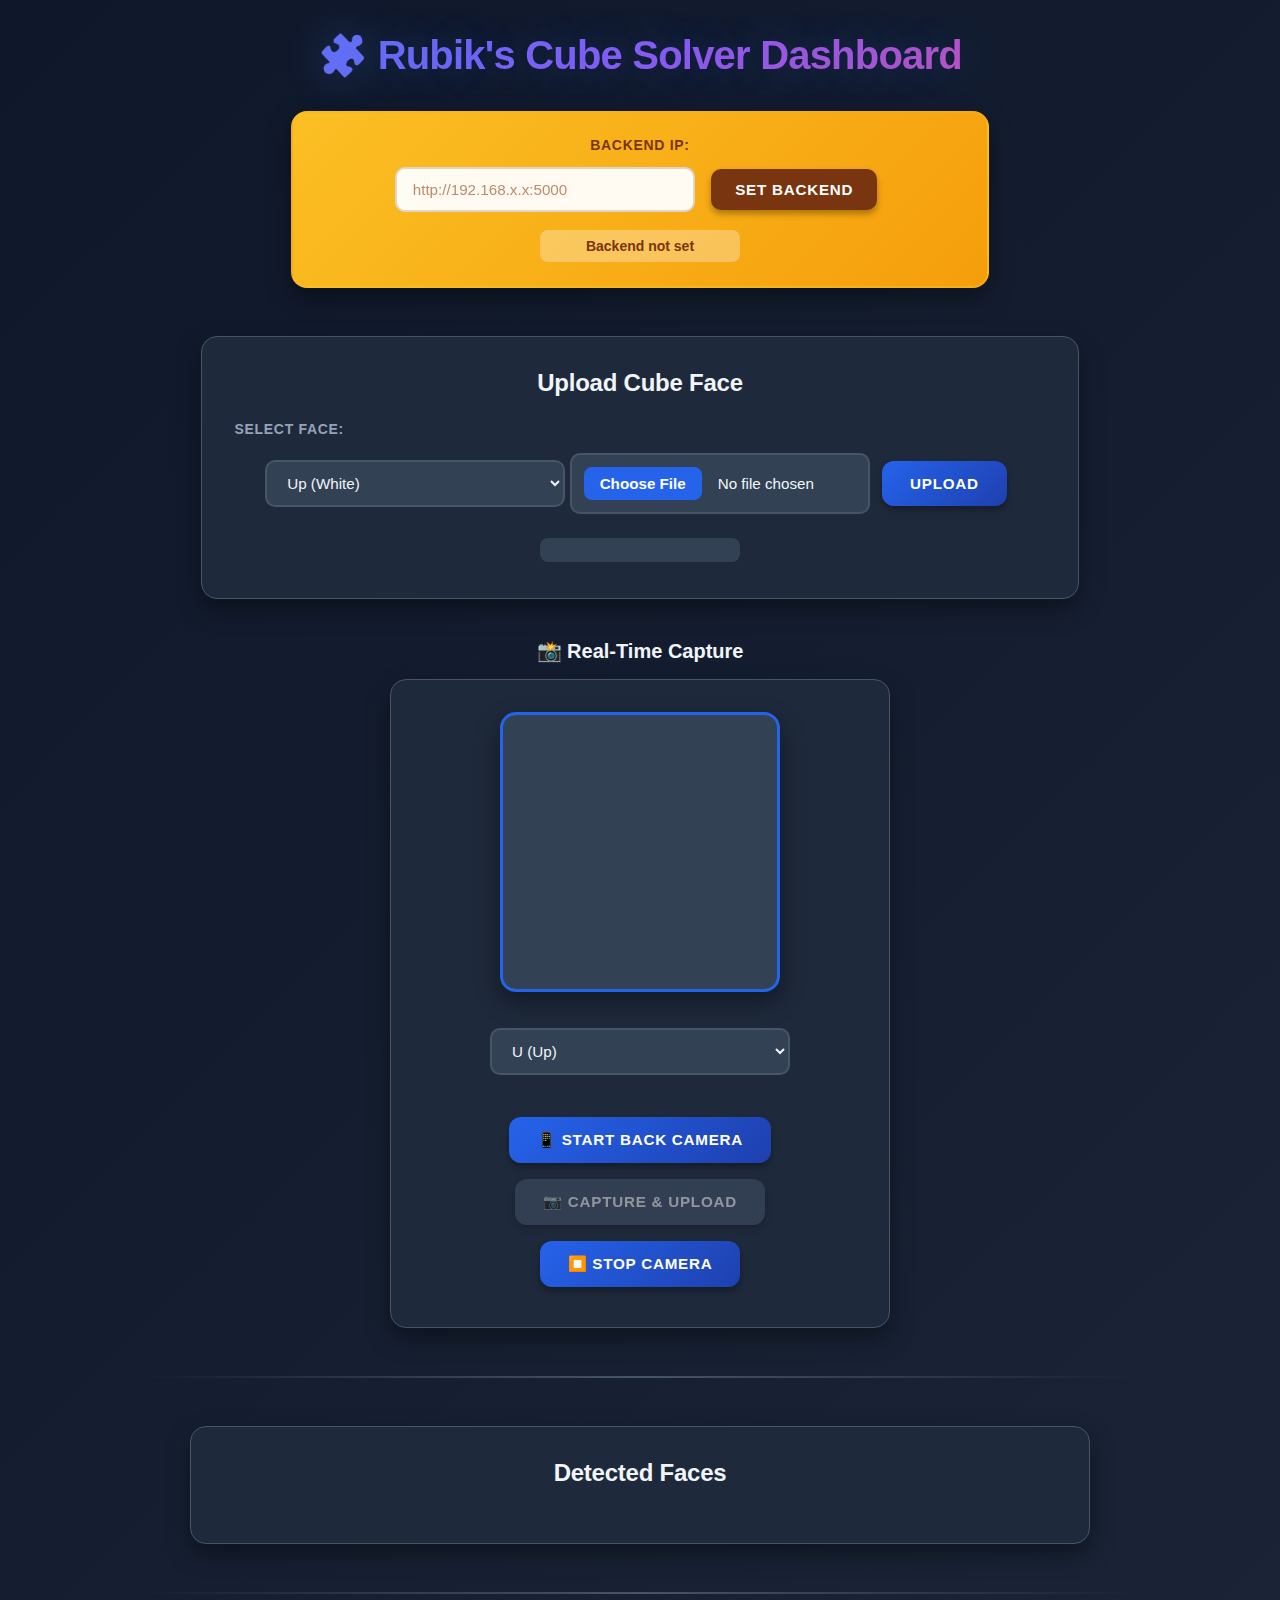
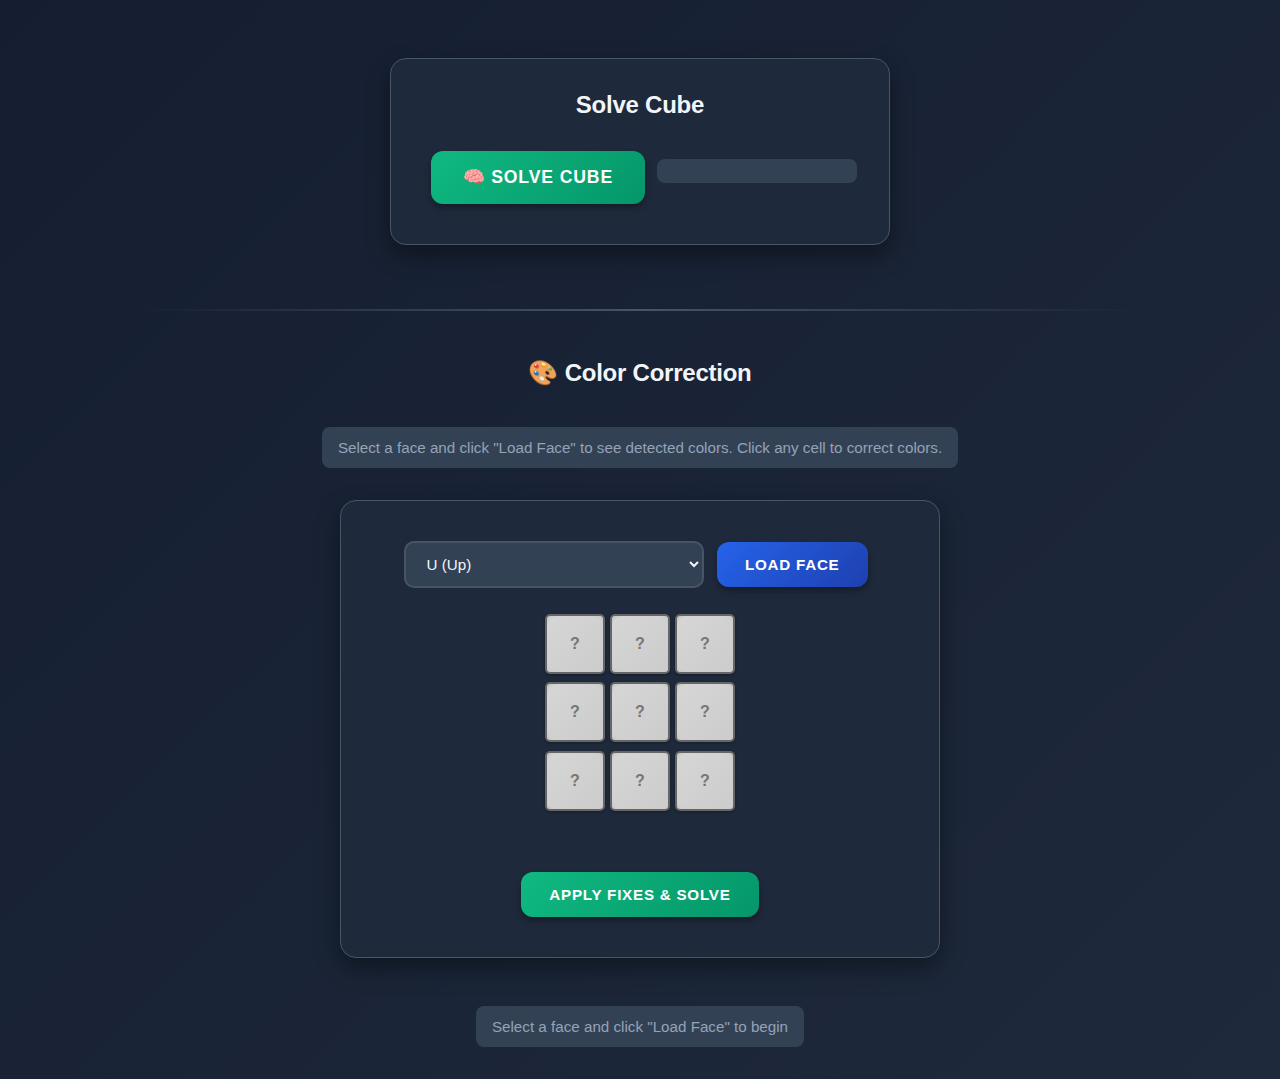
<file: frontend/index.html>
<!DOCTYPE html>
<html lang="en">

<head>
    <meta charset="UTF-8" />
    <meta name="viewport" content="width=device-width, initial-scale=1.0" />
    <title>Rubik's Cube Solver Dashboard</title>
    <link rel="stylesheet" href="css/style.css" />
    
    <!-- 🚨 NUCLEAR PREVENTION: Stop ALL form submissions -->
    <script>
        document.addEventListener('DOMContentLoaded', function() {
            // Prevent ALL form submissions globally
            document.addEventListener('submit', function(e) {
                console.log('🚫 BLOCKED FORM SUBMISSION');
                e.preventDefault();
                e.stopPropagation();
                e.stopImmediatePropagation();
                return false;
            }, true);
            
            // Prevent ALL enter key in forms
            document.addEventListener('keydown', function(e) {
                if (e.key === 'Enter' && e.target.form) {
                    console.log('🚫 BLOCKED ENTER KEY');
                    e.preventDefault();
                    return false;
                }
            }, true);
            
            console.log('✅ Form prevention installed');
        });
    </script>
</head>

<body>
    <h1>🧩 Rubik's Cube Solver Dashboard</h1>

    <!-- Backend Configuration -->
    <div class="config-section">
        <label for="backendIP">Backend IP:</label>
        <input type="text" id="backendIP" placeholder="http://192.168.x.x:5000" />
        <button type="button" id="setBackendBtn">Set Backend</button>
        <p id="backendStatus">Backend not set</p>
    </div>

    <!-- File Upload Section -->
    <div class="upload-section">
        <h2>Upload Cube Face</h2>
        <label for="face">Select Face:</label>
        <select name="face" id="face">
            <option value="U">Up (White)</option>
            <option value="D">Down (Yellow)</option>
            <option value="F">Front (Green)</option>
            <option value="B">Back (Blue)</option>
            <option value="L">Left (Red)</option>
            <option value="R">Right (Orange)</option>
        </select>
        <input type="file" name="file" id="file" accept="image/*" />
        <button type="button" id="uploadBtn">Upload</button>
        <p id="uploadStatus"></p>
    </div>

    <!-- Real-Time Camera -->
    <h3>📸 Real-Time Capture</h3>
    <div id="cameraSection">
        <video id="cameraPreview" autoplay playsinline width="240"></video><br>
        <select id="liveFace">
            <option value="U">U (Up)</option>
            <option value="R">R (Right)</option>
            <option value="F">F (Front)</option>
            <option value="D">D (Down)</option>
            <option value="L">L (Left)</option>
            <option value="B">B (Back)</option>
        </select><br>
        <button type="button" id="startCameraBtn">📱 Start Back Camera</button>
        <button type="button" id="captureBtn" disabled>📷 Capture & Upload</button>
        <button type="button" id="stopCameraBtn">⏹️ Stop Camera</button>
    </div>

    <hr>
    
    <!-- Detected Faces Preview -->
    <div class="faces-preview" id="facesPreview">
        <h2>Detected Faces</h2>
    </div>

    <hr>
    
    <!-- Solve Section -->
    <div class="solve-section">
        <h2>Solve Cube</h2>
        <button type="button" id="solveBtn">🧠 Solve Cube</button>
        <p id="solutionOutput"></p>
    </div>

    <hr>
    
    <!-- Color Correction -->
    <h2>🎨 Color Correction</h2>
    <p>Select a face and click "Load Face" to see detected colors. Click any cell to correct colors.</p>

    <div id="colorCorrectionPanel">
        <select id="faceSelect">
            <option value="U">U (Up)</option>
            <option value="R">R (Right)</option>
            <option value="F">F (Front)</option>
            <option value="D">D (Down)</option>
            <option value="L">L (Left)</option>
            <option value="B">B (Back)</option>
        </select>
        <button type="button" id="loadFaceBtn">Load Face</button>

        <!-- Color Grid -->
        <div id="colorGrid" style="display:grid;grid-template-columns:repeat(3,60px);gap:5px;margin-top:10px;">
            <!-- Populated by JavaScript -->
        </div>

        <br />
        <button type="button" id="applyCorrectionBtn">Apply Fixes & Solve</button>
    </div>

    <p id="correctionStatus">Select a face and click "Load Face" to begin</p>

    <!-- Cache-busting: Change v=2 to v=3, v=4 etc whenever you update main.js -->
    <script src="js/main.js?v=4"></script>
</body>

</html>
</file>
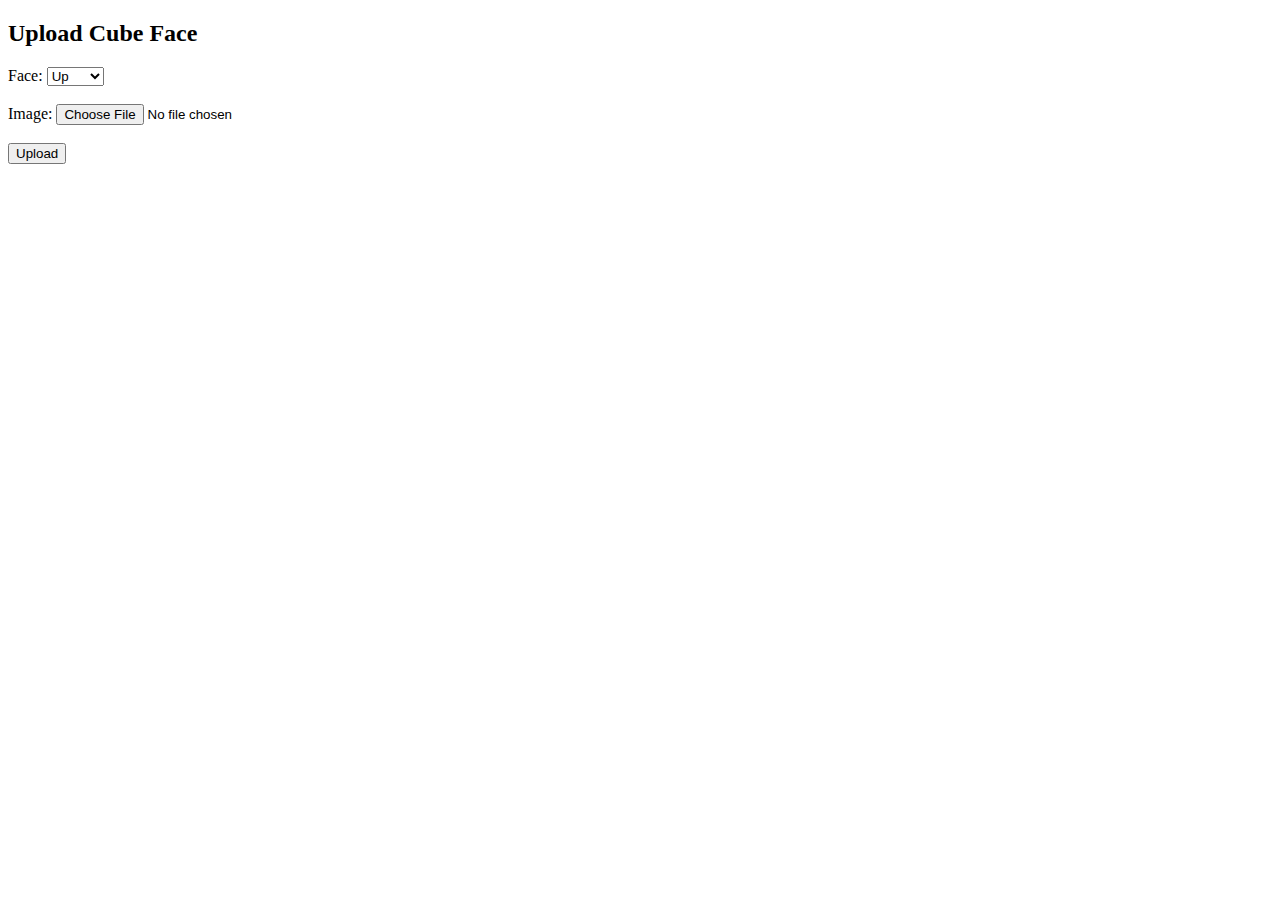
<file: frontend/upload.html>
<!DOCTYPE html>
<html>

<head>
    <title>Cube Face Upload</title>
</head>

<body>
    <h2>Upload Cube Face</h2>
    <form id="uploadForm" enctype="multipart/form-data">
        Face:
        <select name="face">
            <option value="U">Up</option>
            <option value="D">Down</option>
            <option value="F">Front</option>
            <option value="B">Back</option>
            <option value="L">Left</option>
            <option value="R">Right</option>
        </select>
        <br><br>
        Image: <input type="file" name="file" accept="image/*" />
        <br><br>
        <button type="submit">Upload</button>
    </form>

    <p id="status"></p>

    <script>
        const form = document.getElementById('uploadForm');
        form.addEventListener('submit', async (e) => {
            e.preventDefault();
            const formData = new FormData(form);
            // http://computer_ip:5000/upload_face
            const res = await fetch('http://192.168.0.115:5000/upload_face', {
                method: 'POST',
                body: formData
            });
            const data = await res.json();
            document.getElementById('status').innerText = JSON.stringify(data);
        });
    </script>
</body>

</html>
</file>
<file: frontend/css/style.css>
/* Modern Professional Dashboard Design */
:root {
    --primary-color: #2563eb;
    --primary-dark: #1e40af;
    --secondary-color: #10b981;
    --danger-color: #ef4444;
    --warning-color: #f59e0b;
    --background: #0f172a;
    --surface: #1e293b;
    --surface-light: #334155;
    --text-primary: #f1f5f9;
    --text-secondary: #94a3b8;
    --border-color: #475569;
    --shadow-sm: 0 1px 3px rgba(0, 0, 0, 0.3);
    --shadow-md: 0 4px 6px rgba(0, 0, 0, 0.3);
    --shadow-lg: 0 10px 25px rgba(0, 0, 0, 0.4);
    --shadow-xl: 0 20px 40px rgba(0, 0, 0, 0.5);
}

* {
    margin: 0;
    padding: 0;
    box-sizing: border-box;
}

body {
    font-family: 'Inter', -apple-system, BlinkMacSystemFont, 'Segoe UI', Roboto, sans-serif;
    background: linear-gradient(135deg, #0f172a 0%, #1e293b 100%);
    color: var(--text-primary);
    min-height: 100vh;
    padding: 2rem 1rem;
    text-align: center;
}

h1 {
    font-size: 2.5rem;
    font-weight: 800;
    margin-bottom: 2rem;
    background: linear-gradient(135deg, #3b82f6 0%, #8b5cf6 50%, #ec4899 100%);
    -webkit-background-clip: text;
    -webkit-text-fill-color: transparent;
    background-clip: text;
    text-shadow: 0 0 40px rgba(59, 130, 246, 0.3);
    letter-spacing: -0.02em;
}

h2 {
    color: var(--text-primary);
    font-size: 1.5rem;
    font-weight: 700;
    margin-bottom: 1.5rem;
    letter-spacing: -0.01em;
}

h3 {
    color: var(--text-primary);
    font-size: 1.25rem;
    font-weight: 600;
    margin: 1.5rem 0 1rem;
}

/* Configuration Section */
.config-section {
    background: linear-gradient(135deg, #fbbf24 0%, #f59e0b 100%);
    padding: 1.5rem 2rem;
    margin: 0 auto 2rem;
    display: inline-block;
    border-radius: 16px;
    box-shadow: var(--shadow-lg);
    min-width: 400px;
    border: 2px solid rgba(251, 191, 36, 0.3);
}

.config-section label {
    display: block;
    font-weight: 600;
    margin-bottom: 0.5rem;
    color: #78350f;
    font-size: 0.875rem;
    text-transform: uppercase;
    letter-spacing: 0.05em;
}

#backendIP {
    padding: 0.75rem 1rem;
    width: 100%;
    max-width: 300px;
    border-radius: 10px;
    border: 2px solid rgba(120, 53, 15, 0.2);
    background: rgba(255, 255, 255, 0.95);
    font-size: 0.95rem;
    color: #1e293b;
    font-weight: 500;
    transition: all 0.3s ease;
}

#backendIP:focus {
    outline: none;
    border-color: #78350f;
    box-shadow: 0 0 0 3px rgba(120, 53, 15, 0.1);
    transform: translateY(-2px);
}

#backendIP::placeholder {
    color: #92400e;
    opacity: 0.6;
}

#setBackendBtn {
    background: #78350f;
    color: white;
    padding: 0.75rem 1.5rem;
    border: none;
    border-radius: 10px;
    font-weight: 600;
    cursor: pointer;
    margin-left: 0.75rem;
    transition: all 0.3s ease;
    font-size: 0.95rem;
    text-transform: uppercase;
    letter-spacing: 0.05em;
}

#setBackendBtn:hover {
    background: #451a03;
    transform: translateY(-2px);
    box-shadow: 0 4px 12px rgba(0, 0, 0, 0.3);
}

#backendStatus {
    font-size: 0.875rem;
    margin-top: 0.75rem;
    font-weight: 600;
    color: #78350f;
    background: rgba(255, 255, 255, 0.3);
    padding: 0.5rem 1rem;
    border-radius: 8px;
    display: inline-block;
}

/* Upload and Solve Sections */
.upload-section,
.solve-section {
    background: var(--surface);
    display: inline-block;
    padding: 2rem;
    margin: 1rem;
    border-radius: 16px;
    box-shadow: var(--shadow-lg);
    border: 1px solid var(--border-color);
    min-width: 350px;
    vertical-align: top;
    transition: all 0.3s ease;
}

.upload-section:hover,
.solve-section:hover {
    transform: translateY(-4px);
    box-shadow: var(--shadow-xl);
    border-color: var(--primary-color);
}

.upload-section label,
.solve-section label {
    display: block;
    font-weight: 600;
    margin-bottom: 0.5rem;
    color: var(--text-secondary);
    font-size: 0.875rem;
    text-transform: uppercase;
    letter-spacing: 0.05em;
    text-align: left;
}

/* Form Elements */
select,
input[type="file"] {
    padding: 0.75rem 1rem;
    border-radius: 10px;
    border: 2px solid var(--border-color);
    background: var(--surface-light);
    color: var(--text-primary);
    font-size: 0.95rem;
    margin: 0.5rem 0;
    width: 100%;
    max-width: 300px;
    transition: all 0.3s ease;
    font-weight: 500;
}

select:focus {
    outline: none;
    border-color: var(--primary-color);
    box-shadow: 0 0 0 3px rgba(37, 99, 235, 0.2);
}

select:hover {
    border-color: var(--primary-color);
}

input[type="file"] {
    cursor: pointer;
    padding: 0.75rem;
}

input[type="file"]::file-selector-button {
    background: var(--primary-color);
    color: white;
    border: none;
    padding: 0.5rem 1rem;
    border-radius: 8px;
    cursor: pointer;
    font-weight: 600;
    margin-right: 1rem;
    transition: all 0.3s ease;
}

input[type="file"]::file-selector-button:hover {
    background: var(--primary-dark);
    transform: translateY(-2px);
}

/* Buttons */
button {
    background: linear-gradient(135deg, var(--primary-color) 0%, var(--primary-dark) 100%);
    color: white;
    padding: 0.875rem 1.75rem;
    border: none;
    border-radius: 12px;
    font-weight: 700;
    cursor: pointer;
    margin: 0.5rem;
    transition: all 0.3s ease;
    font-size: 0.95rem;
    text-transform: uppercase;
    letter-spacing: 0.05em;
    box-shadow: var(--shadow-md);
    position: relative;
    overflow: hidden;
}

button::before {
    content: '';
    position: absolute;
    top: 0;
    left: -100%;
    width: 100%;
    height: 100%;
    background: linear-gradient(90deg, transparent, rgba(255, 255, 255, 0.2), transparent);
    transition: left 0.5s ease;
}

button:hover::before {
    left: 100%;
}

button:hover {
    transform: translateY(-3px);
    box-shadow: var(--shadow-lg);
}

button:active {
    transform: translateY(-1px);
}

button:disabled {
    background: var(--border-color);
    cursor: not-allowed;
    opacity: 0.5;
    transform: none;
}

button:disabled:hover {
    transform: none;
    box-shadow: var(--shadow-md);
}

#solveBtn {
    background: linear-gradient(135deg, var(--secondary-color) 0%, #059669 100%);
    font-size: 1.1rem;
    padding: 1rem 2rem;
}

#solveBtn:hover {
    background: linear-gradient(135deg, #059669 0%, #047857 100%);
}

/* Camera Section */
#cameraSection {
    background: var(--surface);
    padding: 2rem;
    border-radius: 16px;
    box-shadow: var(--shadow-lg);
    border: 1px solid var(--border-color);
    max-width: 500px;
    margin: 1rem auto;
}

#cameraPreview {
    width: 280px;
    height: 280px;
    object-fit: cover;
    aspect-ratio: 1 / 1;
    border: 3px solid var(--primary-color);
    border-radius: 16px;
    background: var(--surface-light);
    box-shadow: var(--shadow-lg);
    margin-bottom: 1rem;
}

#liveFace {
    margin: 1rem auto;
    display: block;
}

/* Status Messages */
#uploadStatus,
#solutionOutput,
#correctionStatus,
p {
    font-size: 0.95rem;
    margin-top: 1rem;
    color: var(--text-secondary);
    font-weight: 500;
    padding: 0.75rem 1rem;
    border-radius: 8px;
    background: var(--surface-light);
    display: inline-block;
    min-width: 200px;
}

/* Divider */
hr {
    border: none;
    height: 2px;
    background: linear-gradient(90deg, transparent, var(--border-color), transparent);
    margin: 3rem auto;
    max-width: 80%;
}

/* Faces Preview */
.faces-preview,
#facesPreview {
    margin: 2rem auto;
    padding: 2rem;
    background: var(--surface);
    border-radius: 16px;
    box-shadow: var(--shadow-lg);
    border: 1px solid var(--border-color);
    max-width: 900px;
}

#facesPreview h2 {
    margin-bottom: 1.5rem;
}

/* Images */
img {
    margin: 0.75rem;
    border-radius: 12px;
    box-shadow: var(--shadow-md);
    width: 140px;
    height: 140px;
    object-fit: cover;
    aspect-ratio: 1 / 1;
    border: 2px solid var(--border-color);
    transition: all 0.3s ease;
}

img:hover {
    transform: scale(1.05);
    box-shadow: var(--shadow-lg);
    border-color: var(--primary-color);
}

/* Color Correction Panel */
#colorCorrectionPanel {
    background: var(--surface);
    padding: 2rem;
    border-radius: 16px;
    border: 1px solid var(--border-color);
    margin: 2rem auto;
    max-width: 600px;
    box-shadow: var(--shadow-lg);
}

#faceSelect {
    margin-bottom: 1rem;
}

#colorGrid {
    display: grid;
    grid-template-columns: repeat(3, 80px);
    gap: 8px;
    margin: 1.5rem auto;
    justify-content: center;
    transition: all 0.3s ease;
    min-height: 200px;
}

.color-cell {
    width: 80px;
    height: 80px;
    border-radius: 12px;
    cursor: pointer;
    transition: all 0.2s ease;
    box-shadow: var(--shadow-sm);
    border: 3px solid var(--border-color);
    position: relative;
}

.color-cell::after {
    content: '';
    position: absolute;
    inset: 0;
    border-radius: 10px;
    background: linear-gradient(135deg, rgba(255, 255, 255, 0.2) 0%, transparent 100%);
    pointer-events: none;
}

.color-cell:hover {
    transform: scale(1.1) translateY(-4px);
    box-shadow: var(--shadow-lg) !important;
    border-color: var(--primary-color);
    z-index: 10;
}

#applyCorrectionBtn {
    background: linear-gradient(135deg, var(--secondary-color) 0%, #059669 100%);
    margin-top: 1rem;
}

/* Responsive Design */
@media (max-width: 768px) {
    body {
        padding: 1rem 0.5rem;
    }
    
    h1 {
        font-size: 1.75rem;
    }
    
    .config-section {
        min-width: auto;
        width: 90%;
    }
    
    .upload-section,
    .solve-section,
    #cameraSection,
    #colorCorrectionPanel {
        min-width: auto;
        width: 90%;
        margin: 1rem auto;
        padding: 1.5rem;
    }
    
    #backendIP {
        width: 100%;
        max-width: none;
        margin-bottom: 0.5rem;
    }
    
    #setBackendBtn {
        margin-left: 0;
        width: 100%;
    }
    
    #colorGrid {
        grid-template-columns: repeat(3, 70px);
        gap: 6px;
    }
    
    .color-cell {
        width: 70px;
        height: 70px;
    }
    
    #cameraPreview {
        width: 240px;
        height: 240px;
    }
    
    img {
        width: 100px;
        height: 100px;
    }
}

/* Loading Animation */
@keyframes pulse {
    0%, 100% {
        opacity: 1;
    }
    50% {
        opacity: 0.5;
    }
}

.loading {
    animation: pulse 2s cubic-bezier(0.4, 0, 0.6, 1) infinite;
}

/* Smooth scrolling */
html {
    scroll-behavior: smooth;
}

/* Custom scrollbar */
::-webkit-scrollbar {
    width: 10px;
}

::-webkit-scrollbar-track {
    background: var(--background);
}

::-webkit-scrollbar-thumb {
    background: var(--border-color);
    border-radius: 5px;
}

::-webkit-scrollbar-thumb:hover {
    background: var(--primary-color);
}
</file>
